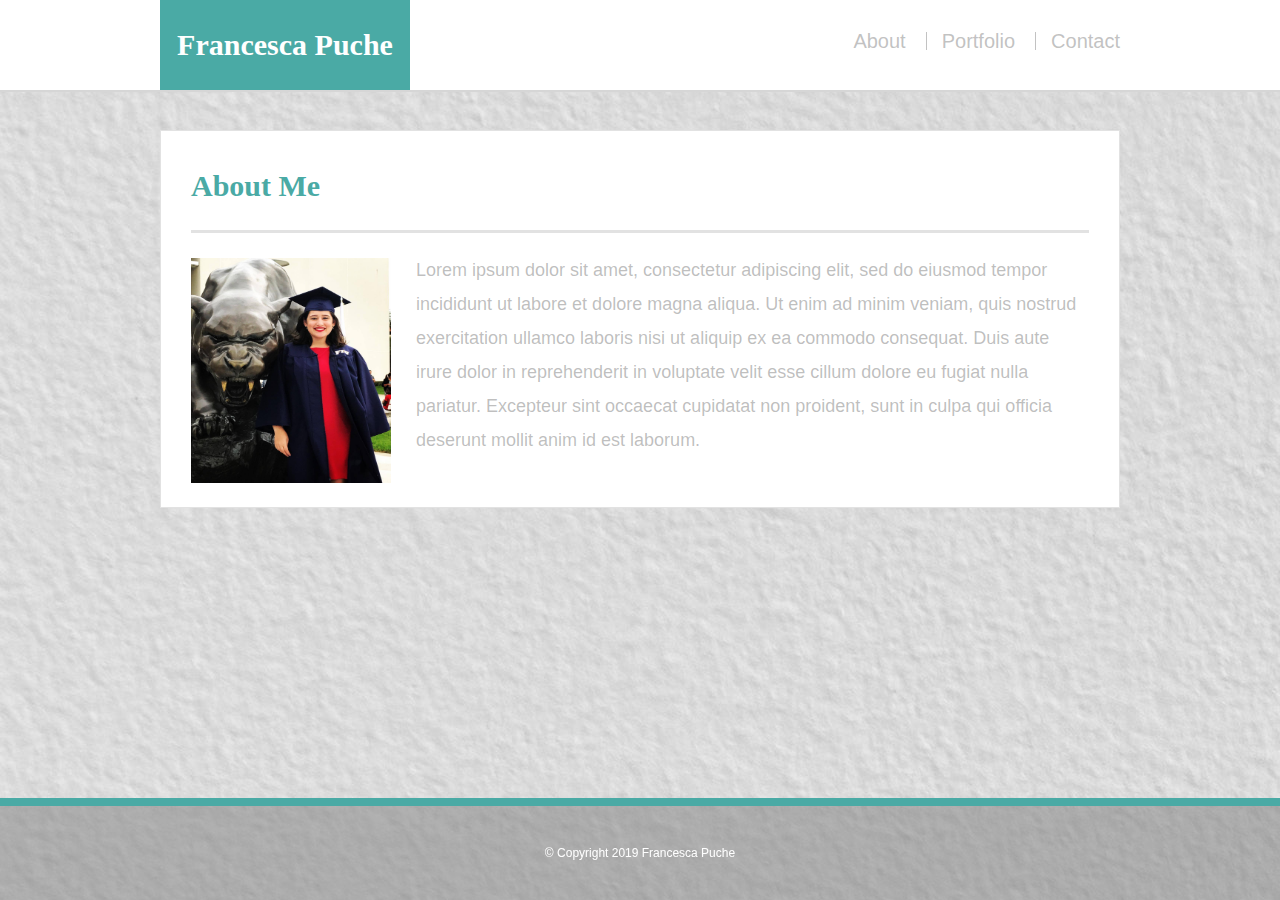
<file: index.html>
<!DOCTYPE html>

<html lang="en-us">

<head>
    <meta charset="utf-8">
    <meta http-equiv="X-UA-Compatible" content="IE=edge">
    <title>Francesca Puche</title>
    <meta name="viewport" content="width=device-width, initial-scale=1">
    <link rel="stylesheet" type="text/css" media="screen" href="assets/Css/reset.css">
    <link rel="stylesheet" type="text/css" media="screen" href="assets/Css/style.css">
    

</head>

<body>
    <header id="headerBar">
        <div class="contentWrapper">
            <a href="index.html" id="name">Francesca Puche</a>

            <nav class="topNav">
                <a href="index.html">About</a>
                <a href="portfolio.html">Portfolio</a>
                <a href="contact.html">Contact</a>                
            </nav>
        </div>
    </header>

    <div id= "mainContentWrapper" class="contentWrapper">    
        <section class="boxWrapper">

            <h1 id="aboutMe">About Me</h1>

            <img src="assets/Images/PortfolioPic.jpg" class="images" id="myPicture" alt="My Picture">



            <p>Lorem ipsum dolor sit amet, consectetur adipiscing elit, sed do eiusmod tempor incididunt ut labore et dolore magna aliqua. 
            Ut enim ad minim veniam, quis nostrud exercitation ullamco laboris nisi ut aliquip ex ea commodo consequat. 
            Duis aute irure dolor in reprehenderit in voluptate velit esse cillum dolore eu fugiat nulla pariatur. 
            Excepteur sint occaecat cupidatat non proident, sunt in culpa qui officia deserunt mollit anim id est laborum.
            </p>

        </section> 
    </div>
  
    <footer>
        <div class="contentWrapper">
        &copy; Copyright 2019 Francesca Puche   
        </div>
    </footer> 
    
</body>
</html>
</file>
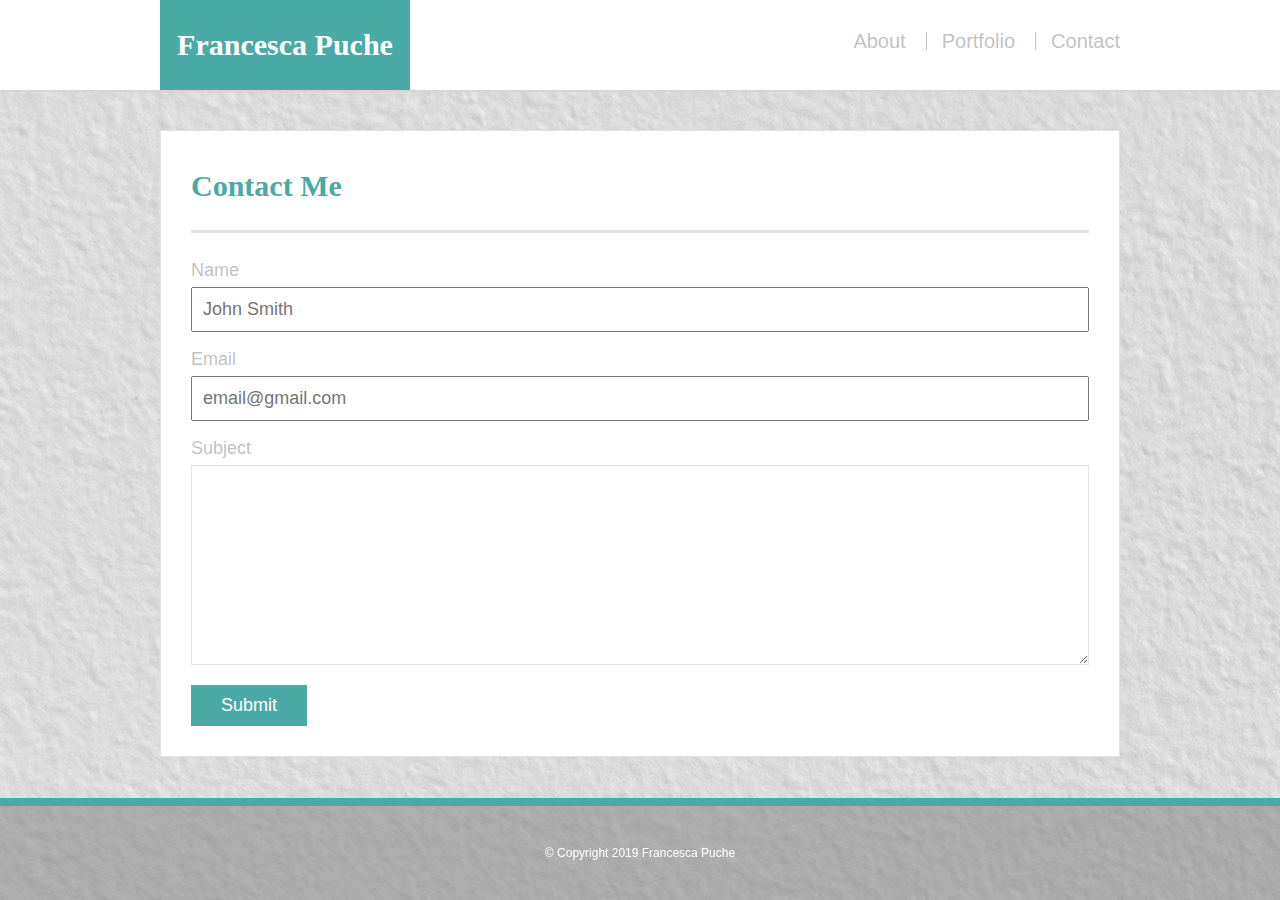
<file: contact.html>
<!DOCTYPE html>

<html lang="en-us">

<head>
    <meta charset="utf-8">
    <meta http-equiv="X-UA-Compatible" content="IE=edge">
    <title>Francesca Puche</title>
    <meta name="viewport" content="width=device-width, initial-scale=1">
    <link rel="stylesheet" type="text/css" media="screen" href="assets/Css/reset.css">
    <link rel="stylesheet" type="text/css" media="screen" href="assets/Css/style.css">
    
</head>

<body>
    <header id="headerBar">
        <div class="contentWrapper">
            <a href="index.html" id="name">Francesca Puche</a>
        
            <nav class="topNav">
                <a href="index.html">About</a>
                <a href="portfolio.html">Portfolio</a>
                <a href="contact.html">Contact</a>                
            </nav>
        </div>
    </header>

    <div id= "mainContentWrapper" class="contentWrapper">
        <section class="boxWrapper"> 

            <h1 id="contactMe">Contact Me</h1>

            <form id="contactMeForm">      
                <ul>
                    <li>
                        <label for="name">Name</label>
                        <input type="text" name="contactName" id="contactName" placeholder="John Smith" required="required">
                    </li>       
                    <li>
                        <label for="email">Email</label>
                        <input type="email" name="email" id="email" placeholder="email@gmail.com" required="required">
                    </li>
                    <li>
                        <label for="subject">Subject</label>
                        <textarea id="subject" name="subject" required="required"></textarea> 
                        
                    </li>
                </ul>   
                <input class="submitButton" type="submit" value="Submit">
            </form>
        </section>
    </div>

    <footer>
        <div class="contentWrapper">
            &copy; Copyright 2019 Francesca Puche
        </div>
    </footer> 
    
</body>
</html>
</file>
<file: assets/Css/style.css>
/* For the majority of the page - basic looks */
* { 
    box-sizing: border-box;
}

body { 
    background-image: url(../Images/background-cement-concrete-242236.jpg);
    font-size: 18px;
    line-height:34px; 
    font-family: Arial, Helvetica, sans-serif;
    color: #7777;
}

.contentWrapper { 
    width: 100%;
    max-width: 960px;
    margin: 0 auto; 
    clear: both;
}

h1, h2, h3, p { 
    margin-bottom: 20px;
}

h1, h2, h3 { 
    font-family: Georgia, 'Times New Roman', Times, serif;
    font-weight: 700;
    color: #4aaaa5; 

}

h1 { 
    font-size: 30px; 
    line-height: 49px; 
    border-bottom: 3px; 
    border-style: solid; 
    border-color: #dddd;
    padding-bottom: 20px; 
}

h2, h3 { 
    font-size: 22px; 
}
/* Header */
#headerBar { 
    background-color: #ffff;
    margin: 0 0 30px;
    color: #fff; 
    overflow: auto; 
    border-bottom: 2px; 
    border-style: solid; 
    border-color: #cccc; 
    position: fixed;
    width: 100%; 
}

#name { 
    width: 250px; 
    height: 90px; 
    background-color: #4aaaa5;
    float: left; 
    font-family: Georgia, 'Times New Roman', Times, serif;
    text-align: center; 
    line-height: 90px; 
    color: #ffff; 
    font-size: 30px; 
    font-weight: 700;
    text-decoration-line: none;
}

nav { 
    float: right; 
    margin-top: 25px; 
}

nav a { 
    color: #9999;
    text-decoration-line: none;
    margin-left: 15px; 
    border-left : 1px; 
    border-style: solid; 
    padding-left: 15px; 
    line-height: 18px;
    text-align: center;
    font-size: 20px;
    display: inline-block; 
}

nav a:first-child { 
    border-left: none;
}

/* Main Body */
#mainContentWrapper { 
    padding-top: 130px; 
    
}

.boxWrapper { 
    background-color: #ffff; 
    padding: 30px; 
    margin: 0 0 40px 0; 
    width: 100%; 
    max-width: 960px;
    border: 1px; 
    border-style: solid; 
    border-color: #dddd;

}

.images { 
    width: 200px; 
    height: auto; 
    margin-top: 5px; 
    float: left;
    margin-right: 25px; 
}

#myPicture { 
    height: 225px;
}


/* Portfolio Page */ 
.projects { 
    width: 274px; 
    position: relative; 
    float: left;
    margin: 20px 2 25px; 

}
.projects:nth-child(even) {
    margin-right: 40px; 
}

.projects img { 
    width: 60%; 
    border: 0; 
    border-style: none; 
    opacity: 80%; 
}

.projects h3 { 
    border-bottom: 0; 
    background-color: #4aaaa5; 
    color: #ffff; 
    text-align: center; 
    position: absolute; 
    bottom: 20px; 
    padding: 15px;
    width: 60%;
    line-height: 30px; 
    margin-bottom: 0;
    font-weight: 300;

}
/* Contact Page */ 
#contactMeForm ul { 
    margin-bottom: 20px;
}

#contactMeForm li { 
    margin-bottom: 10px; 
}

label, input [type=text], input [type=email],
textarea { 
    display: block; 
    width: 100%;
    max-width: 960px;
}

input [type=text], input [type=email],
textarea { 
    height: 35px; 
    border: 1px; 
    border-style: solid; 
    border-color: #dddd;

}

#contactName, #email { 
    width: 100%;
    padding: 10px;
    font-size: 18px;
}

textarea { 
    height: 200px; 
}

.submitButton { 
    background-color: #4aaaa5; 
    border: 0px; 
    border-style: none; 
    color: #fff; 
    font-size: 18px; 
    padding: 10px 30px; 
    cursor: pointer;

}
/* Footer */ 

footer { 
    background-color: #6666; 
    color: #ffff; 
    padding: 30px 0;
    clear: both; 
    border-top: 8px; 
    border-style: solid; 
    border-color: #4aaaa5;
    position: fixed;
    bottom: 0;
    font-size: 12px; 
    text-align: center;
    width: 100%;
    margin-top: 30px;
    


}
</file>
